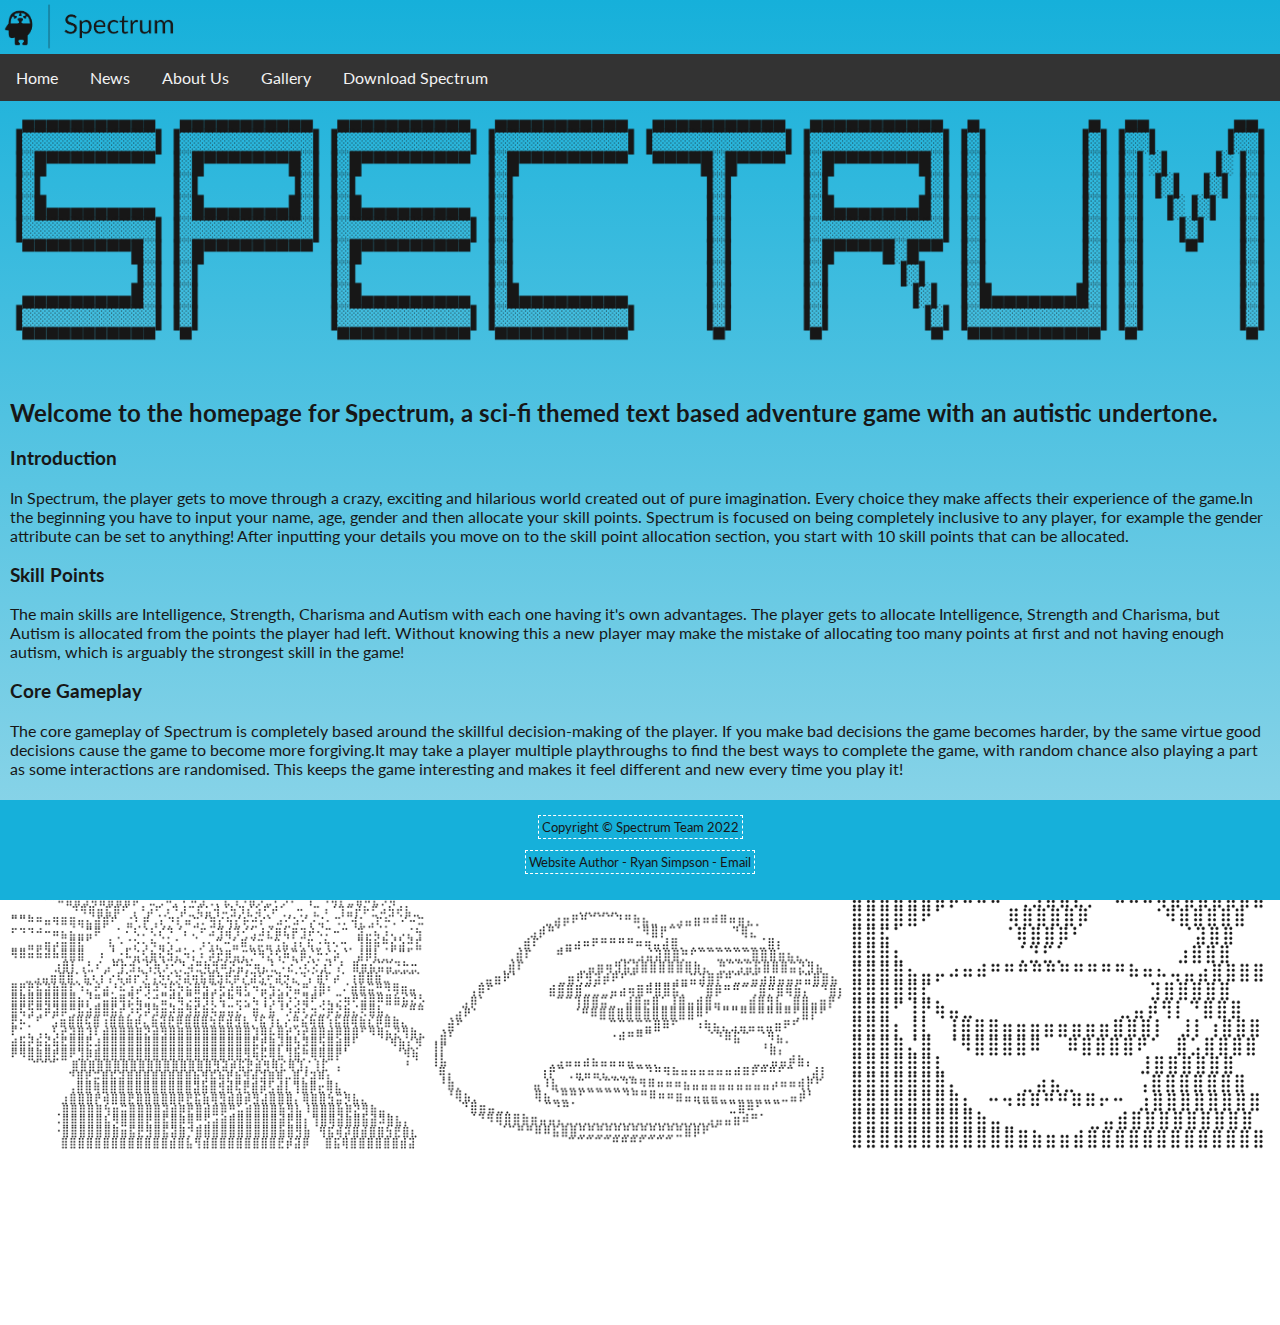
<file: index.html>
<!DOCTYPE html>
<html lang="en">
    <head>
        <meta charset="UTF-8">
        <meta http-equiv="X-UA-Compatible" content="IE=edge">
        <meta name="viewport" content="width=device-width, initial-scale=1.0">
        <link rel="stylesheet" href="styles.css">
        <link href='http://fonts.googleapis.com/css?family=Lato:400,700' rel='stylesheet' type='text/css'>
        <title>Home</title>
    </head>
    <header>
        <img src="materials/Spectrum-logos/Spectrum-logos_transparent_cropped.png" alt="Spectrum" width="180" height="50">
    </header>
    <body>
        <div class="topnav">       
            <a href="index.html">Home</a>
            <a href="news.html">News</a>
            <a href="about.html">About Us</a>
            <a href="gallery.html">Gallery</a>
            <a href="download.html">Download Spectrum</a>
        </div>
        <div class="content">
            <img src="materials/spectrum_ascii.png" width=100%>
            <h2>Welcome to the homepage for Spectrum, a sci-fi themed text based adventure game with an autistic undertone.</h2>
            <h3>Introduction</h3>
            <p>
                In Spectrum, the player gets to move through a crazy, exciting and hilarious world created out of pure imagination. Every choice they make affects their experience of the game.In the beginning you have to input your name, age, gender and then allocate your skill points. Spectrum is focused on being completely inclusive to any player, for example the gender attribute can be set to anything! After inputting your details you move on to the skill point allocation section, you start with 10 skill points that can be allocated.
            </p>
            <h3>Skill Points</h3>
            <p>
                The main skills are Intelligence, Strength, Charisma and Autism with each one having it's own advantages. The player gets to allocate Intelligence, Strength and Charisma, but Autism is allocated from the points the player had left. Without knowing this a new player may make the mistake of allocating too many points at first and not having enough autism, which is arguably the strongest skill in the game!
            </p>
            <h3>Core Gameplay</h3>
            <p>
                The core gameplay of Spectrum is completely based around the skillful decision-making of the player. If you make bad decisions the game becomes harder, by the same virtue good decisions cause the game to become more forgiving.It may take a player multiple playthroughs to find the best ways to complete the game, with random chance also playing a part as some interactions are randomised. This keeps the game interesting and makes it feel different and new every time you play it!
            </p>
            <h3>Artwork</h3>
            <p>All artwork used in Spectrum is in the ASCII format. We think this type of art suits the game well and makes it more fun to play. Here are some examples: </p>
            <img src="materials/big_brain_ascii.png" alt="big_brain_ascii" width=33%>
            <img src="materials/pepe_ascii.png" alt="pepe_ascii" width=33%>
            <img src="materials/police_ascii.png" alt="police_ascii" width=33%>
        </div>
    </body>
    <footer>
        <p><small id="footer_content">Copyright © Spectrum Team 2022</small></p>
        <p><small id="footer_content">Website Author - Ryan Simpson - <a href="mailto:ryanjamessimpson2001@gmail.com">Email</small></a></p>
    </footer>
</html>
</file>
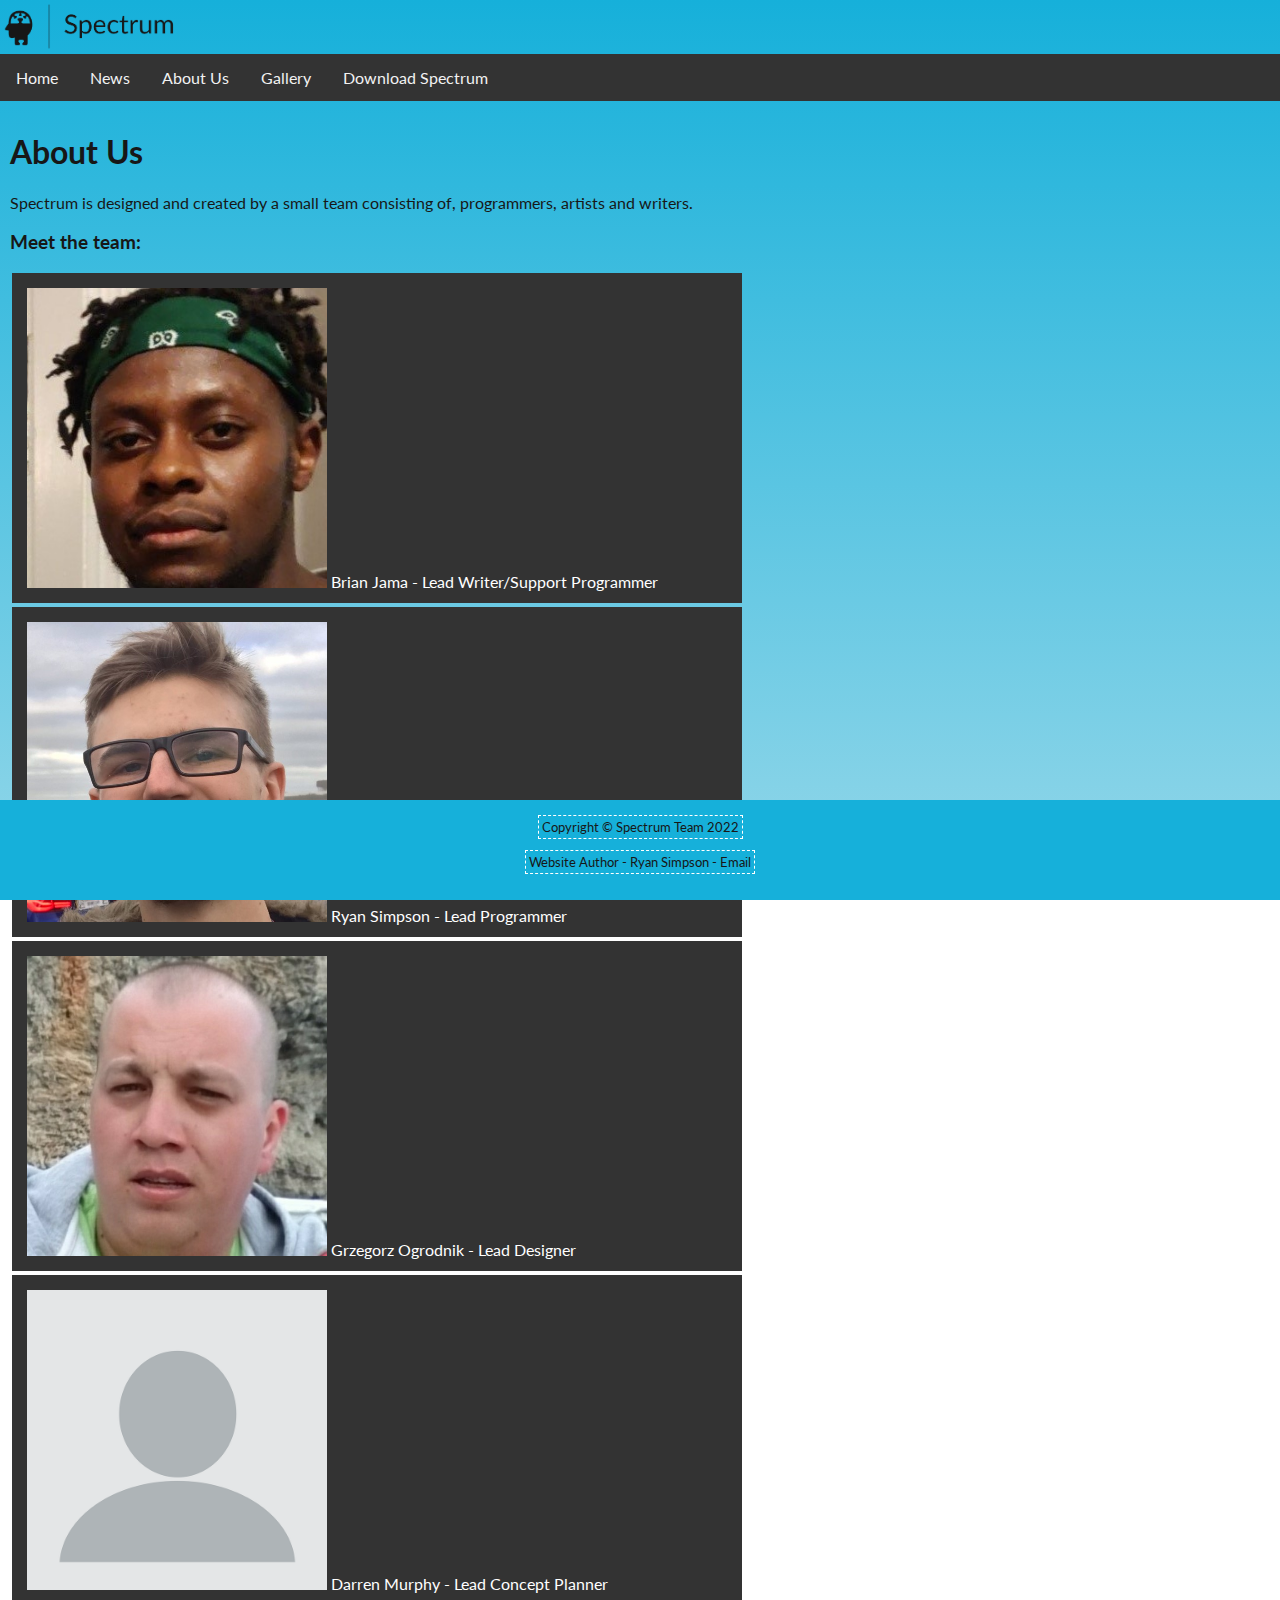
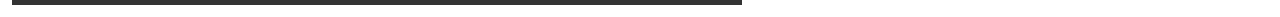
<file: about.html>
<!DOCTYPE html>
<html lang="en">
    <head>
        <meta charset="UTF-8">
        <meta http-equiv="X-UA-Compatible" content="IE=edge">
        <meta name="viewport" content="width=device-width, initial-scale=1.0">
        <link rel="stylesheet" href="styles.css">
        <link href='http://fonts.googleapis.com/css?family=Lato:400,700' rel='stylesheet' type='text/css'>
        <title>About</title>
    </head>
    <header>
        <img src="materials/Spectrum-logos/Spectrum-logos_transparent_cropped.png" alt="Spectrum" width="180" height="50">
    </header>
    <body>
        <div class="topnav">       
            <a href="index.html">Home</a>
            <a href="news.html">News</a>
            <a href="about.html">About Us</a>
            <a href="gallery.html">Gallery</a>
            <a href="download.html">Download Spectrum</a>
        </div>
        <div class="content">
            <h1>About Us</h1>
            <p>Spectrum is designed and created by a small team consisting of, programmers, artists and writers.</p>
            <h3>Meet the team:</h3>
            <div class="container">
                <div class="profile_box"><img src="materials/profiles/Brian.jpg" height="300" width="300"> Brian Jama - Lead Writer/Support Programmer</div>
                <div class="profile_box"><img src="materials/profiles/ryan.jpeg" height="300" width="300"> Ryan Simpson - Lead Programmer</div>
                <div class="profile_box"><img src="materials/profiles/greg.JPG" height="300" width="300"> Grzegorz Ogrodnik - Lead Designer</div>
                <div class="profile_box"><img src="materials/profiles/darren.png" height="300" width="300"> Darren Murphy - Lead Concept Planner</div>
            </div>
        </div>
    </body>
    <footer>
        <p><small id="footer_content">Copyright © Spectrum Team 2022</small></p>
        <p><small id="footer_content">Website Author - Ryan Simpson - <a href="mailto:ryanjamessimpson2001@gmail.com">Email</small></a></p>
    </footer>
</html>
</file>
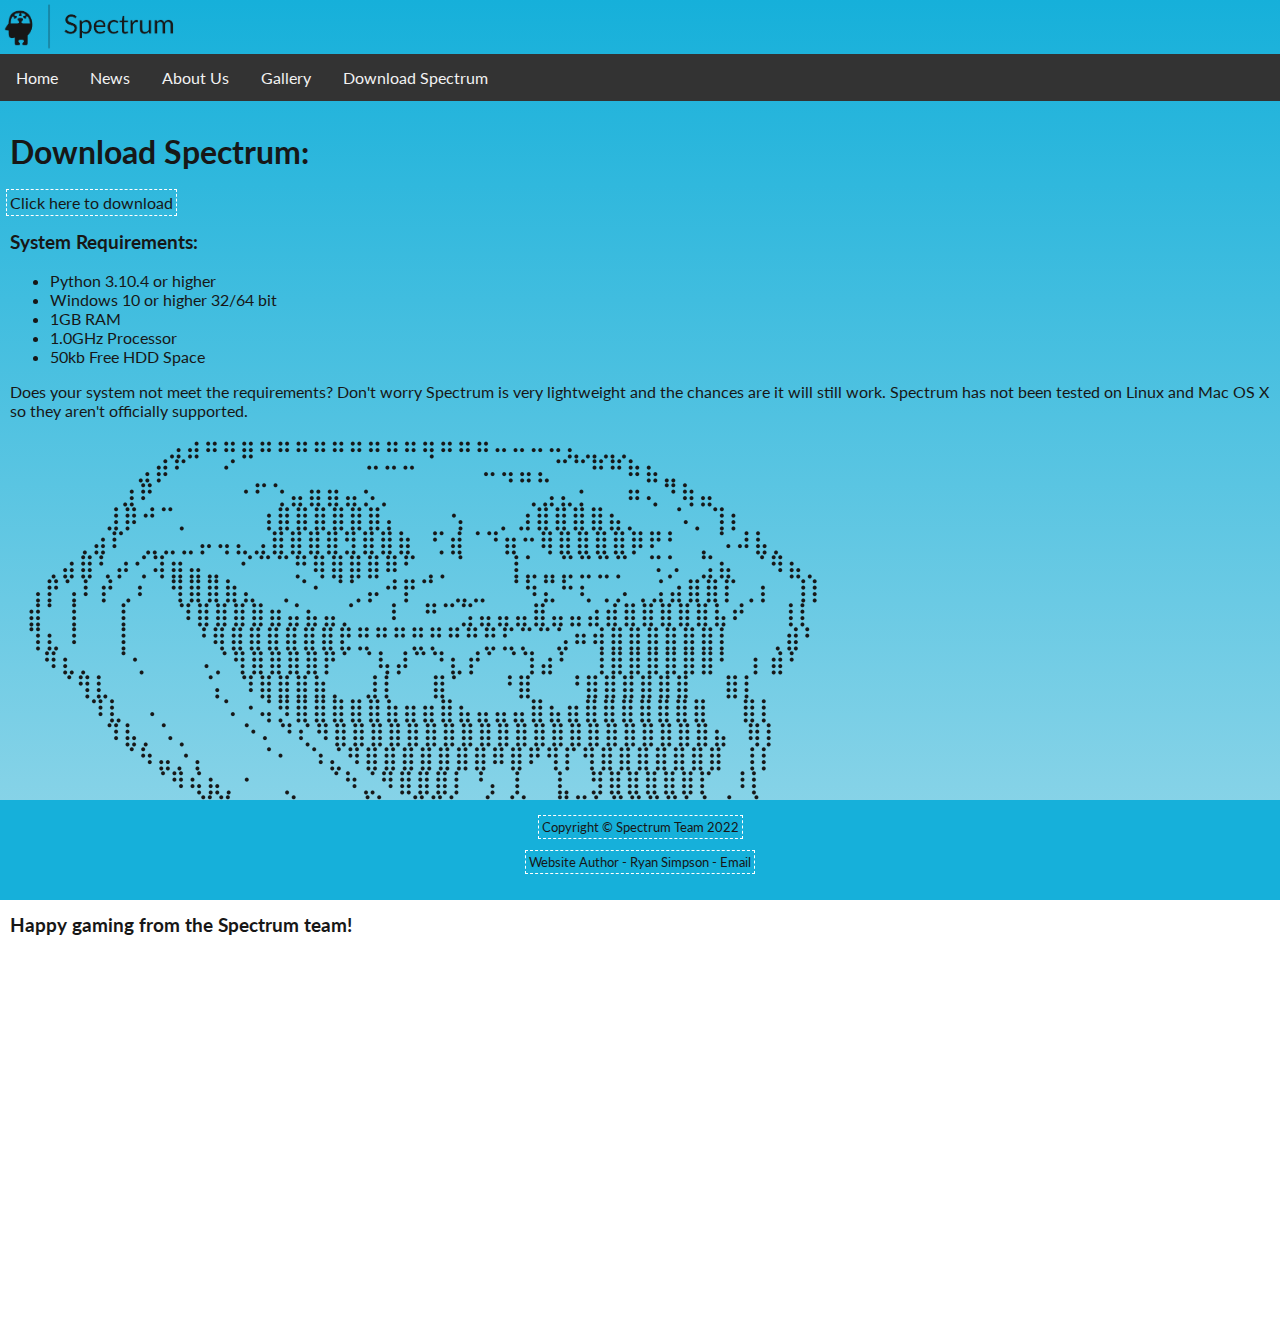
<file: download.html>
<!DOCTYPE html>
<html lang="en">
    <head>
        <meta charset="UTF-8">
        <meta http-equiv="X-UA-Compatible" content="IE=edge">
        <meta name="viewport" content="width=device-width, initial-scale=1.0">
        <link rel="stylesheet" href="styles.css">
        <link href='http://fonts.googleapis.com/css?family=Lato:400,700' rel='stylesheet' type='text/css'>
        <title>Download</title>
    </head>
    <header>
        <img src="materials/Spectrum-logos/Spectrum-logos_transparent_cropped.png" alt="Spectrum" width="180" height="50">
    </header>
    <body>
        <div class="topnav">       
            <a href="index.html">Home</a>
            <a href="news.html">News</a>
            <a href="about.html">About Us</a>
            <a href="gallery.html">Gallery</a>
            <a href="download.html">Download Spectrum</a>
        </div>
        <div class="content">
            <h1>Download Spectrum:</h1>
            <a id="download_link" href="materials/Spectrum_GM.zip" download>Click here to download</a>
            <h3>System Requirements:</h3>
            <ul>
                <li>Python 3.10.4 or higher</li>
                <li>Windows 10 or higher 32/64 bit</li>
                <li>1GB RAM</li>
                <li>1.0GHz Processor</li>
                <li>50kb Free HDD Space</li>
            </ul>
            <p>Does your system not meet the requirements? Don't worry Spectrum is very lightweight and the chances are it will still work. Spectrum has not been tested on Linux and Mac OS X so they aren't officially supported.</p>
            <img src="materials/troll_ascii.png" width=879 height=456 alt="troll face">
            <h3>Happy gaming from the Spectrum team!</h3>
        </div>
    </body>
    <footer>
        <p><small id="footer_content">Copyright © Spectrum Team 2022</small></p>
        <p><small id="footer_content">Website Author - Ryan Simpson - <a href="mailto:ryanjamessimpson2001@gmail.com">Email</small></a></p>
    </footer>
</html>
</file>
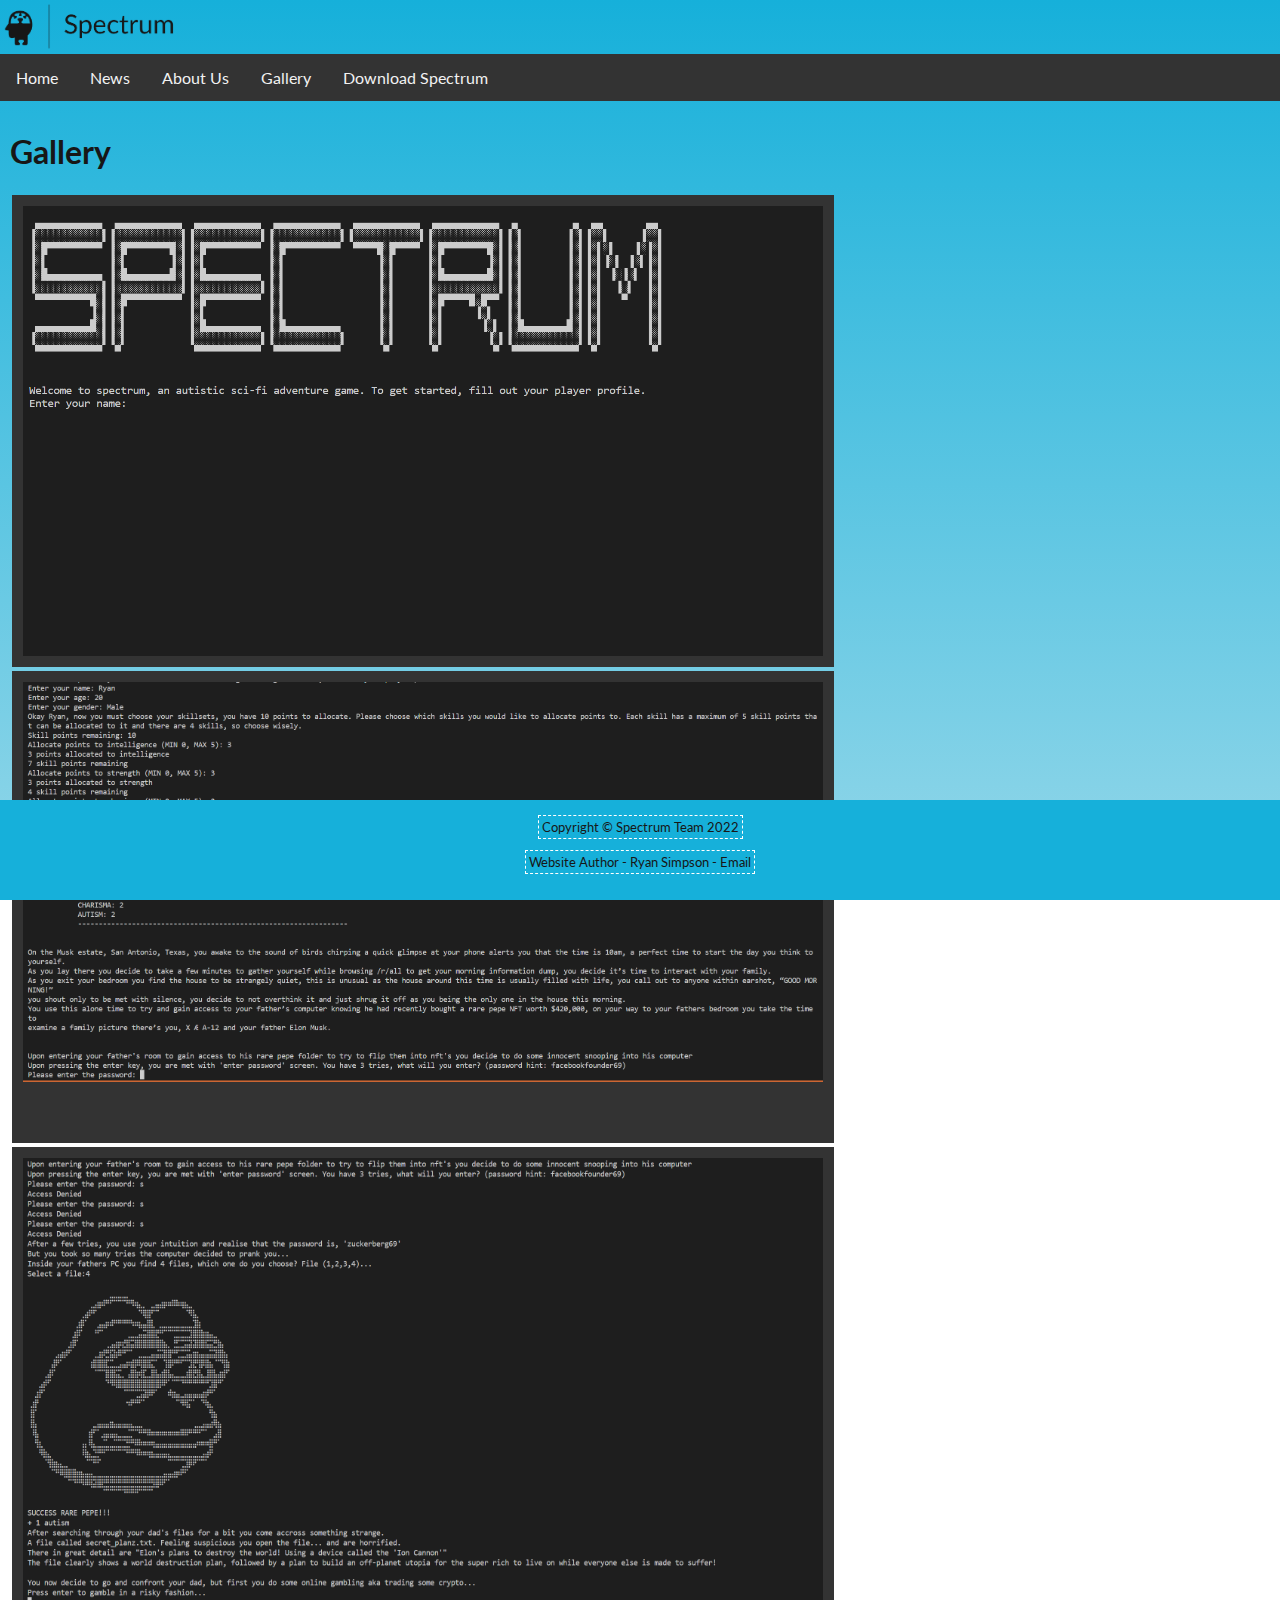
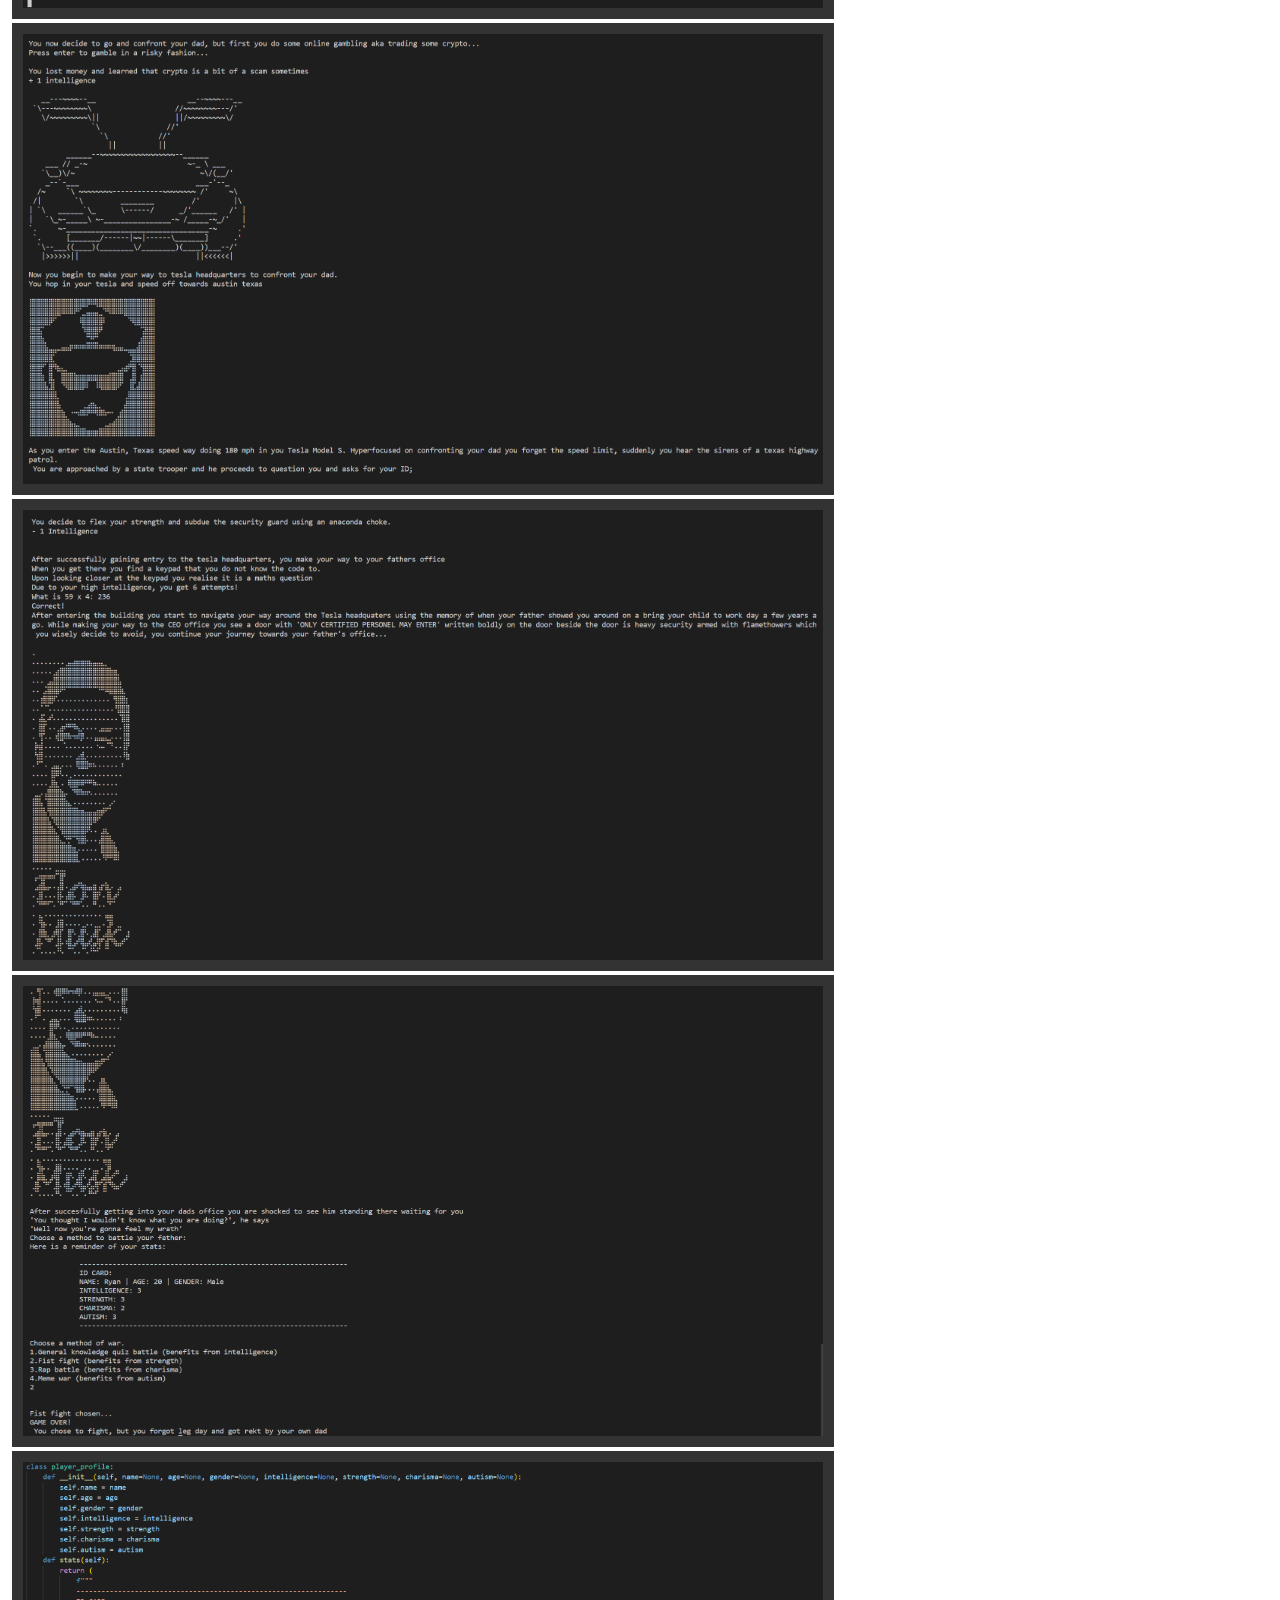
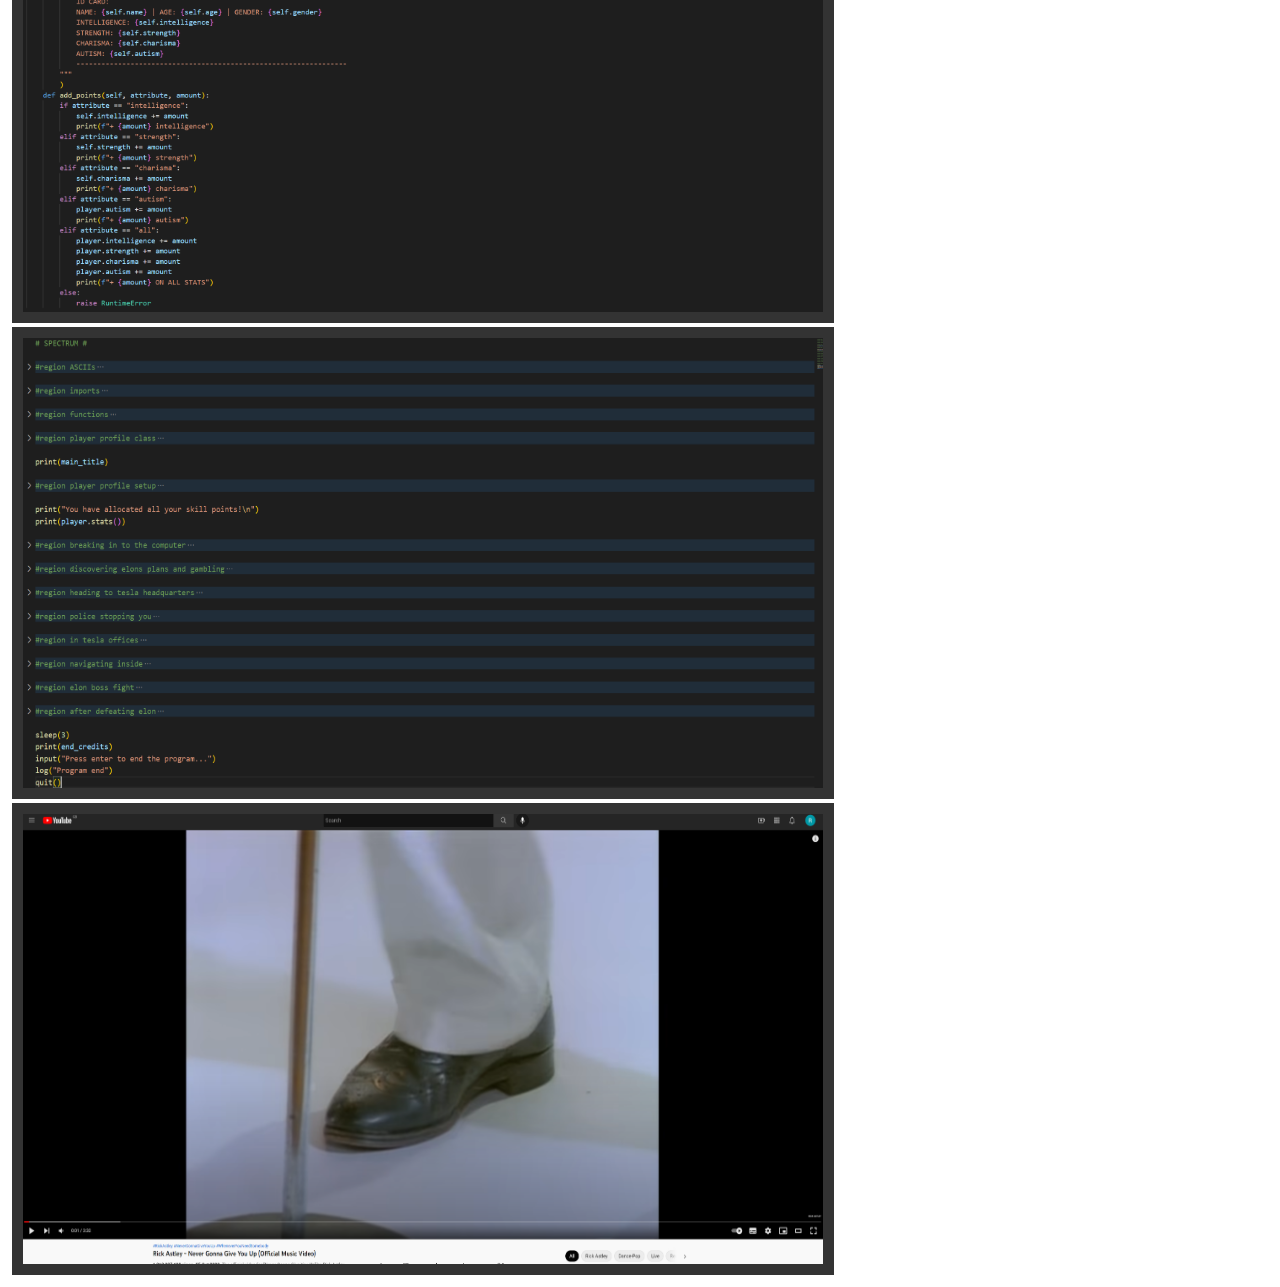
<file: gallery.html>
<!DOCTYPE html>
<html lang="en">
    <head>
        <meta charset="UTF-8">
        <meta http-equiv="X-UA-Compatible" content="IE=edge">
        <meta name="viewport" content="width=device-width, initial-scale=1.0">
        <link rel="stylesheet" href="styles.css">
        <link href='http://fonts.googleapis.com/css?family=Lato:400,700' rel='stylesheet' type='text/css'>
        <title>Gallery</title>
    </head>
    <header>
        <img src="materials/Spectrum-logos/Spectrum-logos_transparent_cropped.png" alt="Spectrum" width="180" height="50">
    </header>
    <body>
        <div class="topnav">       
            <a href="index.html">Home</a>
            <a href="news.html">News</a>
            <a href="about.html">About Us</a>
            <a href="gallery.html">Gallery</a>
            <a href="download.html">Download Spectrum</a>
        </div>
        <div class="content">
            <h1>Gallery</h1>
            <div class="container">
                <div class="box"><img src="materials/Game-screenshots/screenshot-1.PNG" alt="photo" width=800px height=450px></div>
                <div class="box"><img src="materials/Game-screenshots/screenshot-2.PNG" alt="photo" width=800px height=400px></div>
                <div class="box"><img src="materials/Game-screenshots/screenshot-3.PNG" alt="photo" width=800px height=450px></div>
                <div class="box"><img src="materials/Game-screenshots/screenshot-4.PNG" alt="photo" width=800px height=450px></div>
                <div class="box"><img src="materials/Game-screenshots/screenshot-5.PNG" alt="photo" width=800px height=450px></div>
                <div class="box"><img src="materials/Game-screenshots/screenshot-6.PNG" alt="photo" width=800px height=450px></div>
                <div class="box"><img src="materials/Game-screenshots/screenshot-7.PNG" alt="photo" width=800px height=450px></div>
                <div class="box"><img src="materials/Game-screenshots/screenshot-8.PNG" alt="photo" width=800px height=450px></div>
                <div class="box"><a href="https://www.youtube.com/watch?v=dQw4w9WgXcQ"><img src="materials/Game-screenshots/rick-roll.PNG" alt="rick-roll" width=800px height=450px></a></div>
            </div>
        </div>
    </body>
    <footer>
        <p><small id="footer_content">Copyright © Spectrum Team 2022</small></p>
        <p><small id="footer_content">Website Author - Ryan Simpson - <a href="mailto:ryanjamessimpson2001@gmail.com">Email</small></a></p>
    </footer>
</html>
</file>
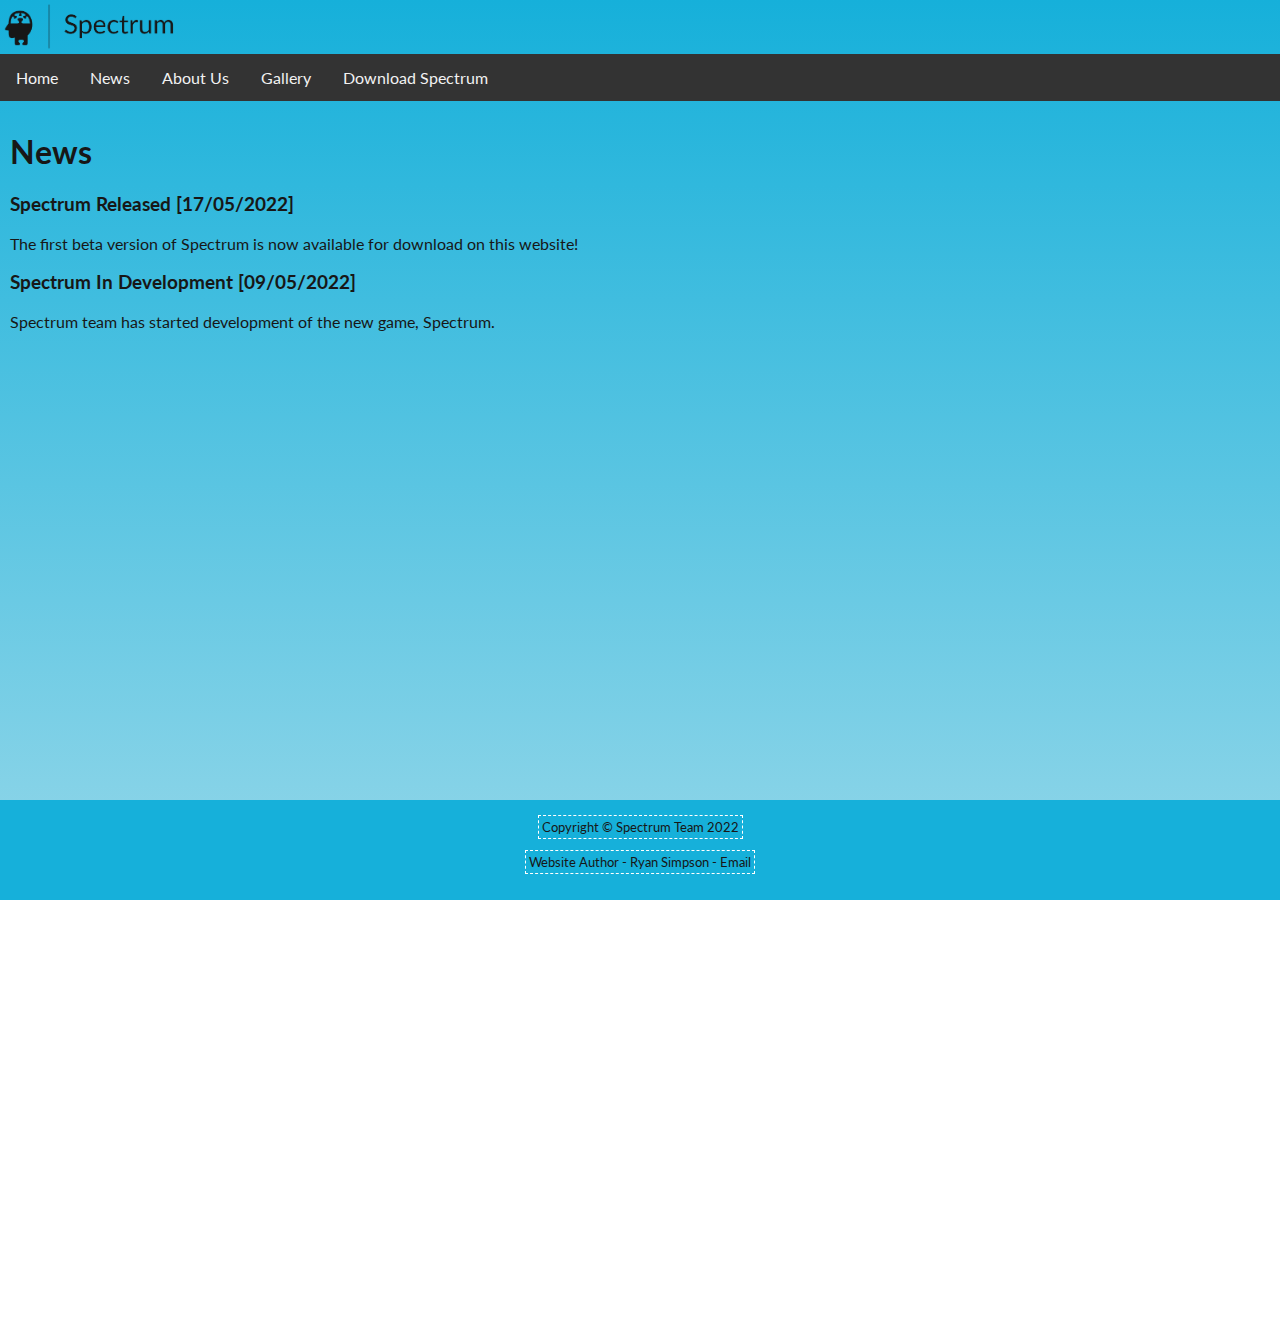
<file: news.html>
<!DOCTYPE html>
<html lang="en">
    <head>
        <meta charset="UTF-8">
        <meta http-equiv="X-UA-Compatible" content="IE=edge">
        <meta name="viewport" content="width=device-width, initial-scale=1.0">
        <link rel="stylesheet" href="styles.css">
        <link href='http://fonts.googleapis.com/css?family=Lato:400,700' rel='stylesheet' type='text/css'>
        <title>News</title>
    </head>
    <header>
        <img src="materials/Spectrum-logos/Spectrum-logos_transparent_cropped.png" alt="Spectrum" width="180" height="50">
    </header>
    <body>
        <div class="topnav">       
            <a href="index.html">Home</a>
            <a href="news.html">News</a>
            <a href="about.html">About Us</a>
            <a href="gallery.html">Gallery</a>
            <a href="download.html">Download Spectrum</a>
        </div>
        <div class="content">
            <h1>News</h1>
            <h3>Spectrum Released [17/05/2022]</h3>
            <p>The first beta version of Spectrum is now available for download on this website!</p>
            <h3>Spectrum In Development [09/05/2022]</h3>
            <p>Spectrum team has started development of the new game, Spectrum.</p>
        </div>
    </body>
    <footer>
        <p><small id="footer_content">Copyright © Spectrum Team 2022</small></p>
        <p><small id="footer_content">Website Author - Ryan Simpson - <a href="mailto:ryanjamessimpson2001@gmail.com">Email</small></a></p>
    </footer>
</html>
</file>
<file: styles.css>
html {
  height:100%;
}
header {
  background:rgba(238,204,174, 0);
}
body {
  margin: 0;
  height: 100%;
  padding-bottom: 425px;
  background: rgb(22,176,218);
  background: linear-gradient(180deg, rgb(22, 176, 218) 0%, rgba(148,215,233,1) 100%);
  background-repeat:no-repeat;
  background-attachment: fixed;
}
.topnav {
  overflow: hidden;
  background-color: #333;
}
.topnav a {
  float: left;
  display: block;
  color: #f2f2f2;
  text-align: center;
  padding: 14px 16px;
  text-decoration: none;
  font-family: 'Lato';
}
.topnav a:hover {
  background-color: #ddd;
  color: #171717;
}
.content {
  font-family: 'Lato';
  padding: 10px;
  color: #171717;
}
#download_link {
  text-decoration: None;
  font-family: 'Lato';
  color:#171717;
  outline-width: 1px;
  outline-color: white;
  outline-style: dashed;
  outline-offset: 3px;
}
footer {
  position:fixed;
  bottom: 0;
  font-family: 'Lato';
  color:#171717;
  background:rgb(22, 176, 218);
  height: 100px;
  text-align: center;
  right: 0;
  left: 0;

}
#footer_content {
  outline-width: 1px;
  outline-style: dashed;
  outline-color: white;
  outline-offset: 3px;
  color:#171717;
  font-family: 'Lato';
}
footer a {
  color:#171717;
  text-decoration: none;
}
.container {
  display: flex;
  min-width: 100vw;
  flex-direction: row;
  flex-wrap: wrap;
}
.box {
  padding: 11px;
  background: #333;
  max-width:800px;
  max-height:450px;
  min-width: 800px;
  min-height: 450px;
  margin: 2px;
}
.profile_box {
  padding:15px;
  background: #333;
  color: white;
  height: 300px;
  width: 700px;
  margin: 2px;
}
</file>
